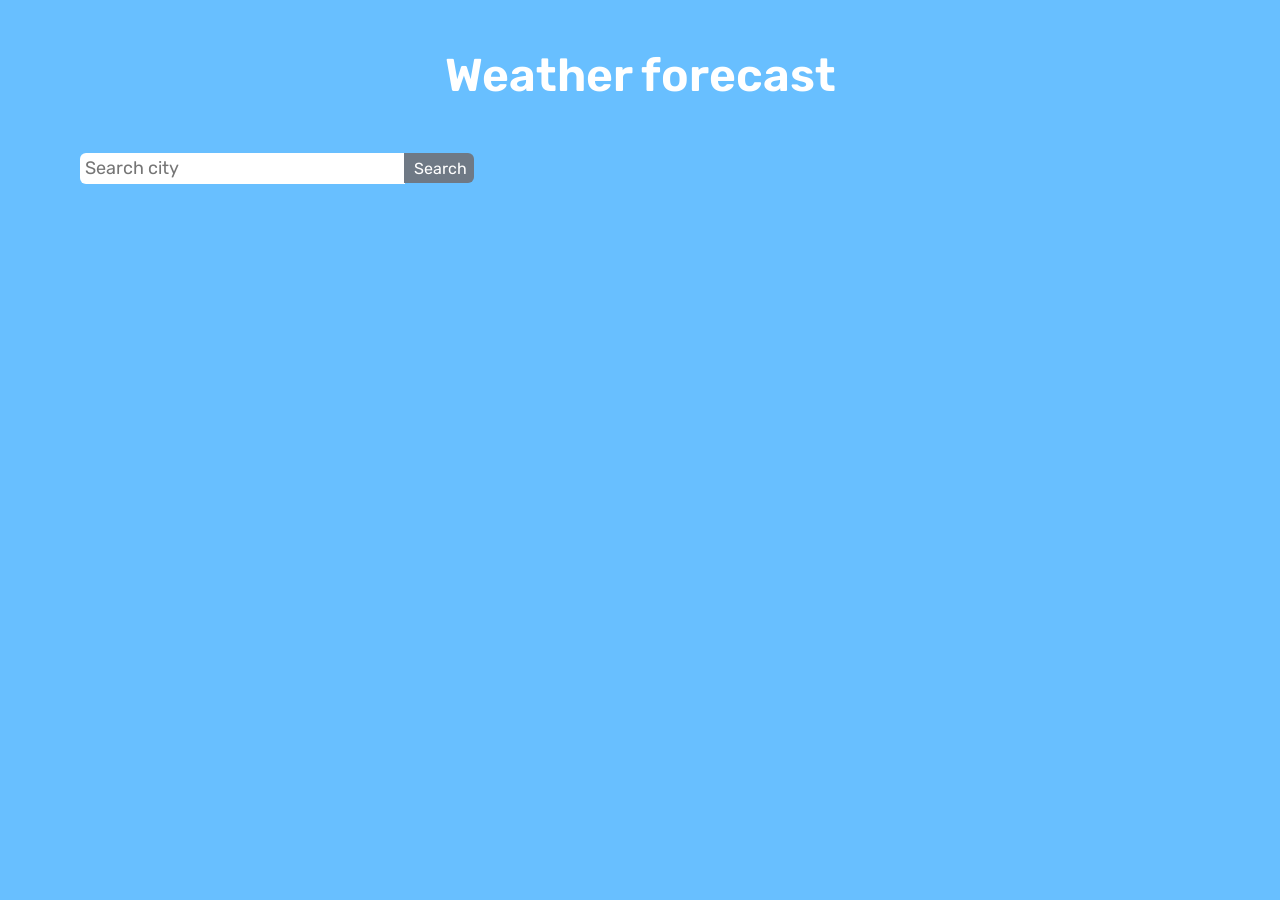
<file: app/index.html>
<!DOCTYPE html><html lang="en"><head><meta charset="UTF-8"><meta http-equiv="X-UA-Compatible" content="IE=edge"><meta name="viewport" content="width=device-width,initial-scale=1"><title>Weather forecast</title><link href="./css/main.e239beb67b5692a1f37d.css" rel="stylesheet"></head><body><div class="wrapper"><div class="weather_title">Weather forecast</div><div class="weather_btn-wrapper"><input type="text" name="" id="search" placeholder="Search city"> <button id="search-btn">Search</button></div><div class="weather" id="root"></div><div class="pollution_map" id="pollution"></div></div><div class="modal" id="modal"><div class="modal_content"><div class="modal_content-close">&#10006</div></div></div><script src="./js/main.636d92488c127ee9c03d.js"></script></body></html>
</file>
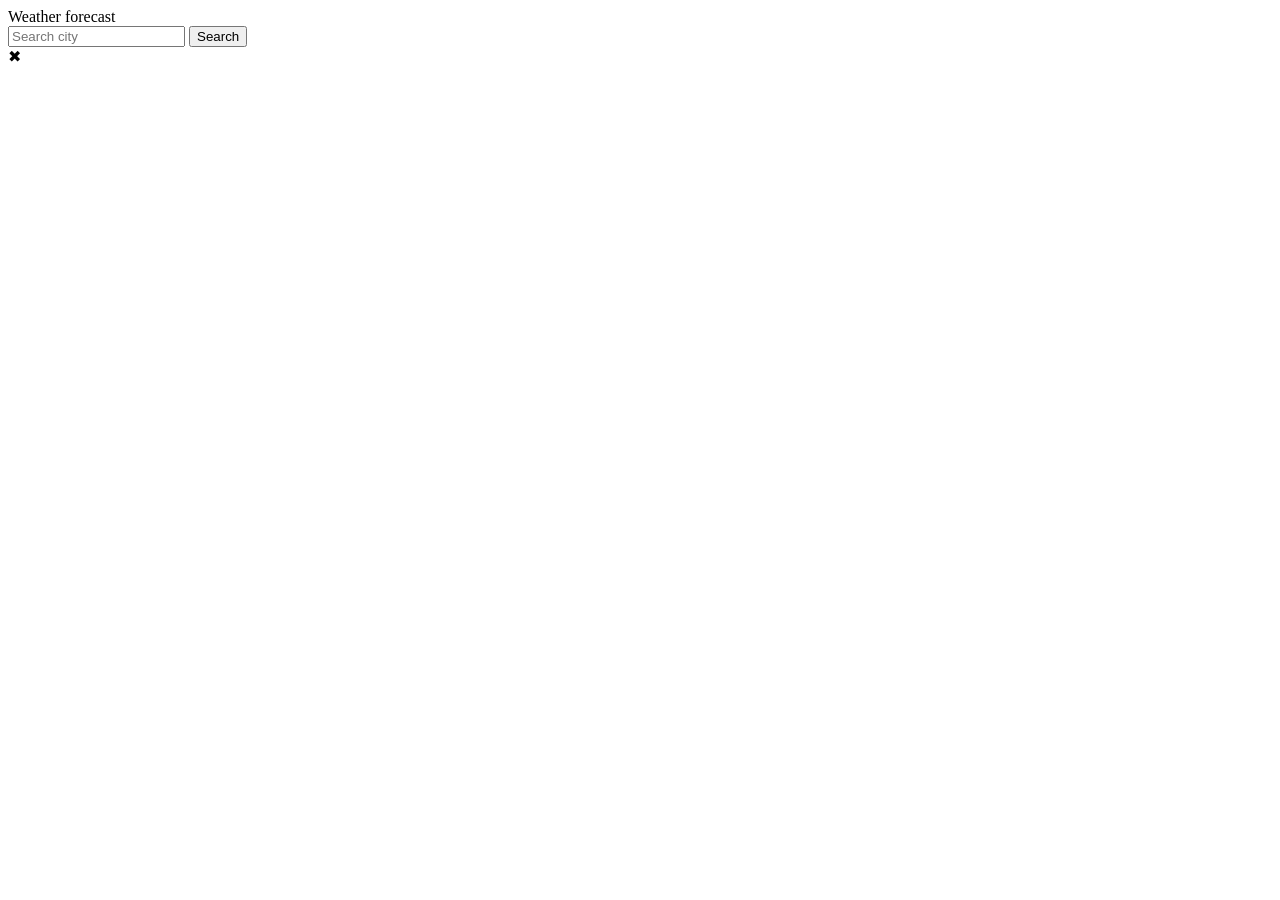
<file: src/index.html>
<!DOCTYPE html>
<html lang="en">
  <head>
    <meta charset="UTF-8" />
    <meta http-equiv="X-UA-Compatible" content="IE=edge" />
    <meta name="viewport" content="width=device-width, initial-scale=1.0" />
    <!-- <link rel="shortcut icon" href="favicon.ico" type="image/x-icon" /> -->
    <title>Weather forecast</title>
  </head>
  <body>
    <div class="wrapper">
      <div class="weather_title">Weather forecast</div>
      <div class="weather_btn-wrapper">
        <input type="text" name="" id="search" placeholder="Search city" />
        <button id="search-btn">Search</button>
      </div>
      <div class="weather" id="root"></div>
      <div class="pollution_map" id="pollution"></div>
    </div>
    <div class="modal" id="modal">
      <div class="modal_content"><div class="modal_content-close">&#10006</div></div>
    </div>
  </body>
</html>
</file>
<file: app/css/main.e239beb67b5692a1f37d.css>
@import url(https://fonts.googleapis.com/css2?family=Rubik:wght@400;600&display=swap);
/*! normalize.css v8.0.1 | MIT License | github.com/necolas/normalize.css */html{line-height:1.15;-webkit-text-size-adjust:100%}body{margin:0}main{display:block}h1{font-size:2em;margin:.67em 0}hr{box-sizing:content-box;height:0;overflow:visible}pre{font-family:monospace,monospace;font-size:1em}a{background-color:transparent}abbr[title]{border-bottom:none;text-decoration:underline;text-decoration:underline dotted}b,strong{font-weight:bolder}code,kbd,samp{font-family:monospace,monospace;font-size:1em}small{font-size:80%}sub,sup{font-size:75%;line-height:0;position:relative;vertical-align:baseline}sub{bottom:-.25em}sup{top:-.5em}img{border-style:none}button,input,optgroup,select,textarea{font-family:inherit;font-size:100%;line-height:1.15;margin:0}button,input{overflow:visible}button,select{text-transform:none}[type=button],[type=reset],[type=submit],button{-webkit-appearance:button}[type=button]::-moz-focus-inner,[type=reset]::-moz-focus-inner,[type=submit]::-moz-focus-inner,button::-moz-focus-inner{border-style:none;padding:0}[type=button]:-moz-focusring,[type=reset]:-moz-focusring,[type=submit]:-moz-focusring,button:-moz-focusring{outline:1px dotted ButtonText}fieldset{padding:.35em .75em .625em}legend{box-sizing:border-box;color:inherit;display:table;max-width:100%;padding:0;white-space:normal}progress{vertical-align:baseline}textarea{overflow:auto}[type=checkbox],[type=radio]{box-sizing:border-box;padding:0}[type=number]::-webkit-inner-spin-button,[type=number]::-webkit-outer-spin-button{height:auto}[type=search]{-webkit-appearance:textfield;outline-offset:-2px}[type=search]::-webkit-search-decoration{-webkit-appearance:none}::-webkit-file-upload-button{-webkit-appearance:button;font:inherit}details{display:block}summary{display:list-item}[hidden],template{display:none}:root{--color-black:#000;--color-white:#fff}body{font-family:Rubik,sans-serif;font-size:16px;background:linear-gradient(90deg,#68bfff 100%,#68bfff 0,#00d4ff 0);color:#444}.weather{display:flex;flex-wrap:wrap}.wrapper{max-width:1120px;margin:0 auto}.weather_card{max-width:270px;margin-right:10px;border-radius:10px}.weather_card-header_img img{max-width:270px;border-top-right-radius:10px;border-top-left-radius:10px}.weather_card-header{position:relative;bottom:-4px}.weather_card-header_city{position:absolute;top:10px;left:15px;font-size:20px;color:#313e5c;font-weight:700;max-width:230px}.weather_card-header_desc{position:absolute;top:40px;left:15px;font-size:18px;color:#313e5c}.weather_card-temperature{position:absolute;bottom:20px;right:15px;font-size:44px;color:#313e5c;font-weight:700}.weather_card-header_img{overflow:hidden;transition:.3s}.weather_card-footer_parametr-icon img{max-width:30px;padding:0 15px 30px 0}.weather_card-footer{display:flex;flex-wrap:wrap;justify-content:space-between;padding:15px 5px;font-size:14px;background:#fff;max-height:100px}.weather_card-footer_parametr{display:flex;width:50%}.weather_card-footer_parametr-title{display:flex;flex-direction:column}.weather_card-footer_parametr span:first-child{opacity:.7}.weather_title{font-size:46px;text-align:center;font-weight:600;padding:50px 0;color:#fff}#search{border-bottom-left-radius:6px;border-top-left-radius:6px;font-size:18px;padding:5px;width:315px}#search,#search-btn{border:none;outline:none}#search-btn{background:#6f7985;color:#fff;padding:7px 7px 5px 10px;border-bottom-right-radius:6px;border-top-right-radius:6px;position:relative;left:-5px;cursor:pointer}#search-btn:hover{opacity:.8}.weather_btn-wrapper{margin-bottom:35px}.weather_card-close{position:absolute;right:5px;top:5px;font-size:14px;cursor:pointer;color:#fff;opacity:0;transition:.3s}.weather_card:hover .weather_card-close{opacity:.8;transition:.3s}.removing{transform:scale(0);transition:.3s}.error{text-align:center;font-size:24px;margin-bottom:40px;color:#d54747;font-weight:700}.modal_content{width:900px;height:505px;background:#fff;position:fixed;margin:0 auto;top:25%;border-radius:10px;padding:10px}.modal,.modal_content{left:0;bottom:0;right:0}.modal{position:absolute;width:100%;height:100%;top:0;backdrop-filter:blur(5px);display:none}.modal_content-close{padding:3px;font-size:18px;position:absolute;right:0;top:0;cursor:pointer}.show{display:block}.weekly_cards-item{margin:10px 0}.weekly_cards{padding:10px}.modal_content{display:flex;flex-wrap:wrap;justify-content:space-between;overflow:auto}.weekly_cards{text-align:center}.weekly_cards-item_img{max-width:32px}.weekly_cards-item_wrapper{display:flex;align-items:center;justify-content:space-evenly}.weekly_cards{border-radius:10px;background:#68bfff;margin-bottom:10px;width:152px}.weekly_cards-item.desc img{max-width:50px}.progress_bar{width:100% px;height:4px;background:#d3d3d3;border-radius:4px}.progress_bar-line{height:4px;background:#1eff4f;border-radius:4px}.mid,.normal{width:25%}.mid{width:50%;background:#bf0}.high{background:#f1ee07;width:75%}.very_high{background:#ec0202;width:100%}.progress_wrapper{background:#fff;border-bottom-right-radius:10px;border-bottom-left-radius:10px;text-align:center;padding:0 10px 10px}.progress_text{margin-bottom:10px}.weekly_cards-item.title{font-weight:600;color:#fff}.progress_text span{padding-left:5px;font-weight:600}.widget_current-city{position:fixed;right:10px;top:10px;background:#fff;max-width:130px;border-radius:21px;padding:13px}.widget_current-city_title{text-align:center;margin-bottom:10px;font-weight:600}.widget_current-city_wrapper{display:flex;align-items:center;justify-content:space-between}.widget_current-city_icon{max-width:20px;margin-right:10px}.widget_current-city_temp{font-size:14px}
</file>
